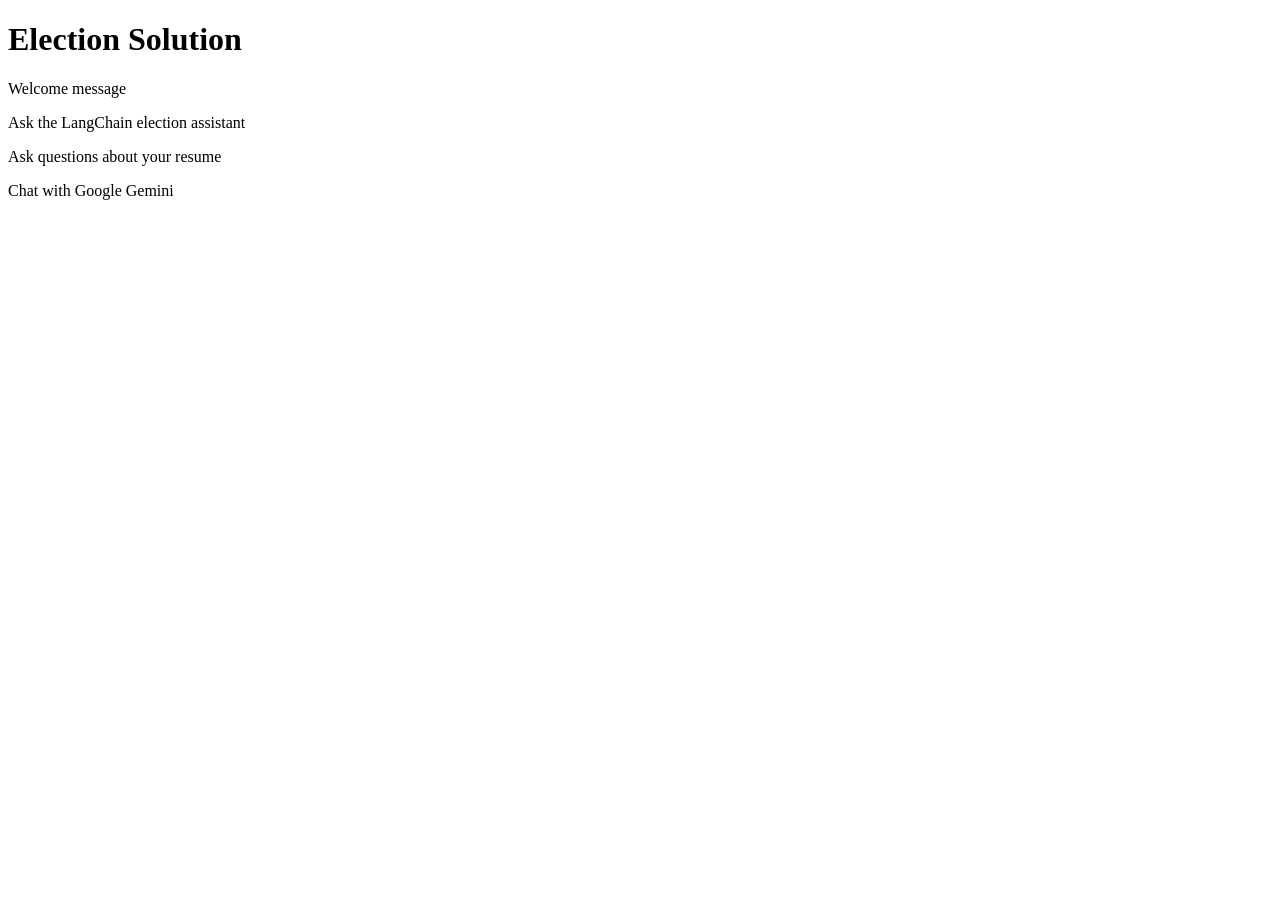
<file: src/main/resources/templates/index.html>
<!DOCTYPE html>
<html xmlns:th="http://www.thymeleaf.org">
<head th:replace="~{layout :: head(${title})}"></head>
<body>
<header th:replace="~{layout :: header}"></header>

<main class="container">
    <h1 th:text="${title}">Election Solution</h1>
    <p th:text="${message}">Welcome message</p>
    <p><a th:href="@{/assistant}">Ask the LangChain election assistant</a></p>
    <p><a th:href="@{/resume}">Ask questions about your resume</a></p>
    <p><a th:href="@{/gemini}">Chat with Google Gemini</a></p>
</main>

<footer th:replace="~{layout :: footer}"></footer>
</body>
</html>
</file>
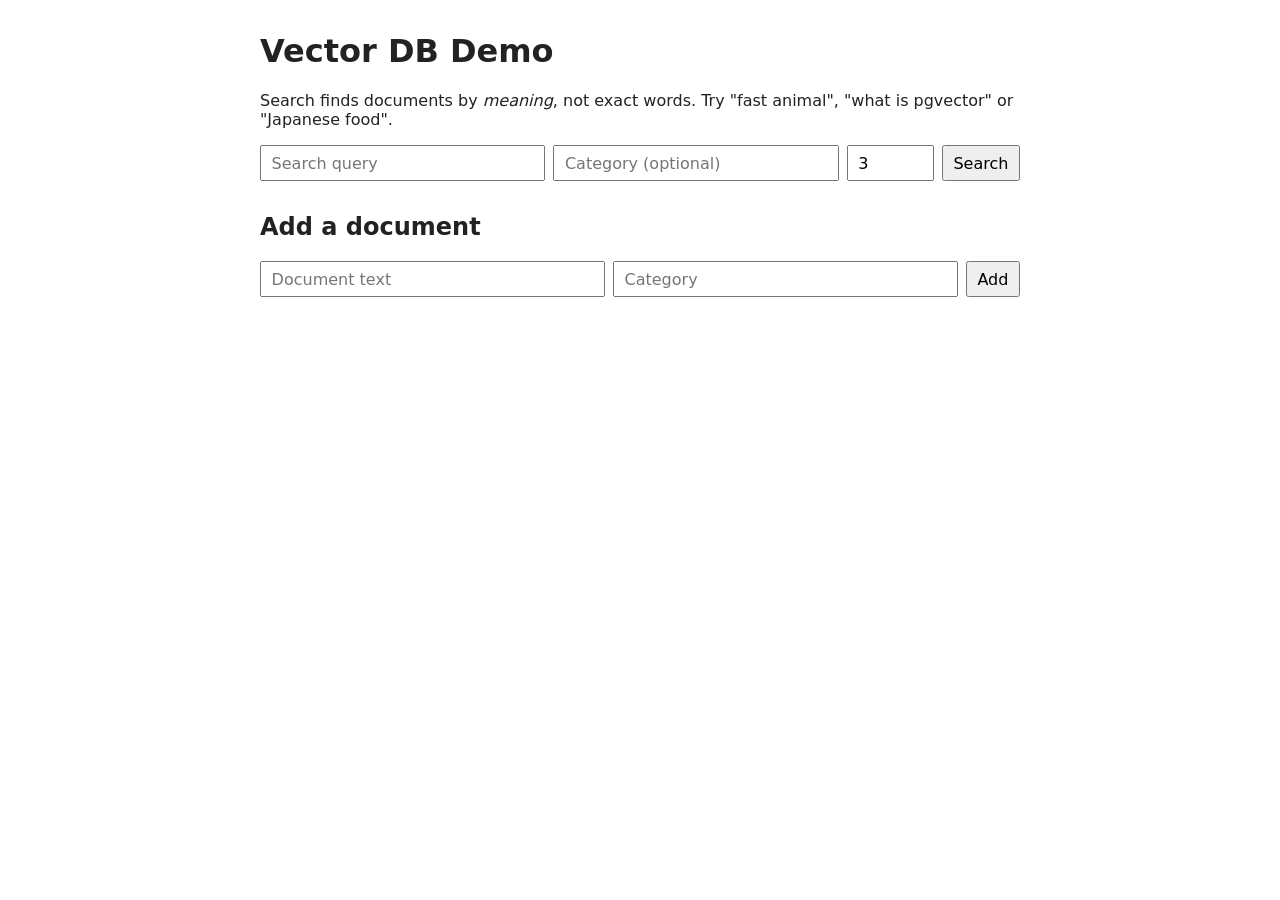
<file: vector-db-demo/src/main/resources/static/index.html>
<!DOCTYPE html>
<html lang="en">
<head>
    <meta charset="UTF-8">
    <meta name="viewport" content="width=device-width, initial-scale=1">
    <title>Vector DB Demo</title>
    <style>
        body { font-family: system-ui, sans-serif; max-width: 760px; margin: 2rem auto; padding: 0 1rem; color: #222; }
        form { display: flex; gap: .5rem; flex-wrap: wrap; margin-bottom: 1rem; }
        input, select, button { font: inherit; padding: .4rem .6rem; }
        input[type=text] { flex: 1; min-width: 200px; }
        .result { border: 1px solid #ddd; border-radius: 6px; padding: .6rem .8rem; margin-bottom: .5rem; }
        .meta { color: #666; font-size: .85rem; }
        h2 { margin-top: 2rem; }
    </style>
</head>
<body>
<h1>Vector DB Demo</h1>
<p>Search finds documents by <em>meaning</em>, not exact words. Try "fast animal", "what is pgvector" or "Japanese food".</p>

<form id="search-form">
    <input type="text" id="q" placeholder="Search query" required>
    <input type="text" id="category" placeholder="Category (optional)" size="12">
    <input type="number" id="k" value="3" min="1" max="50" title="Max results" style="width:4rem">
    <button type="submit">Search</button>
</form>
<div id="results"></div>

<h2>Add a document</h2>
<form id="add-form">
    <input type="text" id="text" placeholder="Document text" required>
    <input type="text" id="new-category" placeholder="Category" size="12">
    <button type="submit">Add</button>
</form>
<div id="add-status" class="meta"></div>

<script>
    const results = document.getElementById('results');

    document.getElementById('search-form').addEventListener('submit', async e => {
        e.preventDefault();
        const params = new URLSearchParams({ q: q.value, k: k.value });
        if (category.value) params.set('category', category.value);
        const res = await fetch('/api/search?' + params);
        const matches = await res.json();
        results.replaceChildren(...(matches.length ? matches.map(m => {
            const div = document.createElement('div');
            div.className = 'result';
            const text = document.createElement('div');
            text.textContent = m.text;
            const meta = document.createElement('div');
            meta.className = 'meta';
            meta.textContent = `score ${m.score.toFixed(3)} · ${m.category ?? 'no category'} · id ${m.id}`;
            div.append(text, meta);
            return div;
        }) : [Object.assign(document.createElement('p'), { textContent: 'No matches.' })]));
    });

    document.getElementById('add-form').addEventListener('submit', async e => {
        e.preventDefault();
        const res = await fetch('/api/documents', {
            method: 'POST',
            headers: { 'Content-Type': 'application/json' },
            body: JSON.stringify({ text: text.value, category: document.getElementById('new-category').value || null })
        });
        const body = await res.json();
        document.getElementById('add-status').textContent = res.ok ? `Added with id ${body.id}` : 'Failed to add document';
        if (res.ok) text.value = '';
    });
</script>
</body>
</html>
</file>
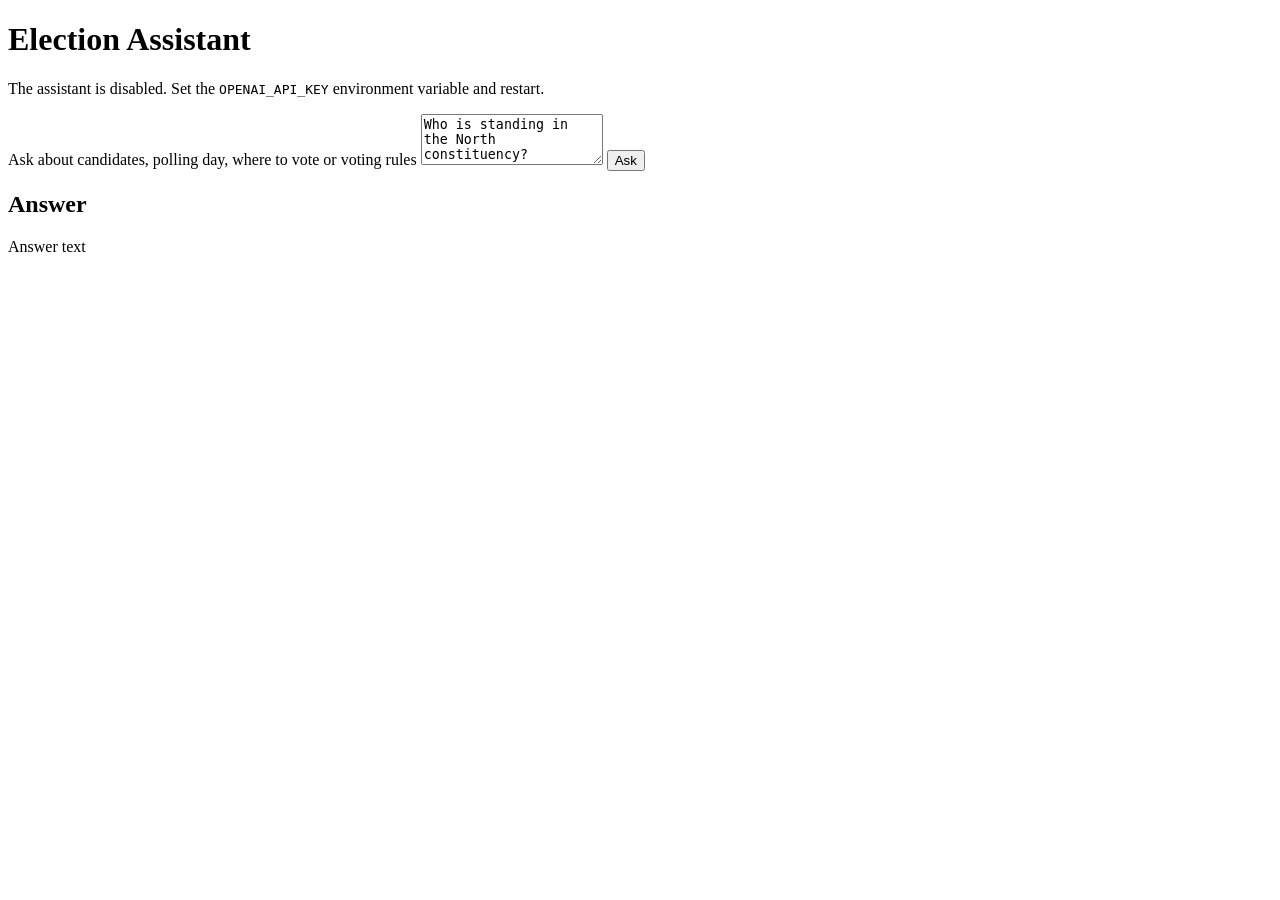
<file: src/main/resources/templates/assistant.html>
<!DOCTYPE html>
<html xmlns:th="http://www.thymeleaf.org">
<head th:replace="~{layout :: head(${title})}"></head>
<body>
<header th:replace="~{layout :: header}"></header>

<main class="container">
    <h1 th:text="${title}">Election Assistant</h1>

    <p th:unless="${enabled}" class="notice">
        The assistant is disabled. Set the <code>OPENAI_API_KEY</code> environment variable and restart.
    </p>

    <form th:if="${enabled}" th:action="@{/assistant}" method="post" class="ask-form">
        <label for="question">Ask about candidates, polling day, where to vote or voting rules</label>
        <textarea id="question" name="question" rows="3" required
                  th:text="${question}">Who is standing in the North constituency?</textarea>
        <button type="submit">Ask</button>
    </form>

    <section th:if="${answer}" class="answer">
        <h2>Answer</h2>
        <p th:text="${answer}">Answer text</p>
    </section>
</main>

<footer th:replace="~{layout :: footer}"></footer>
</body>
</html>
</file>
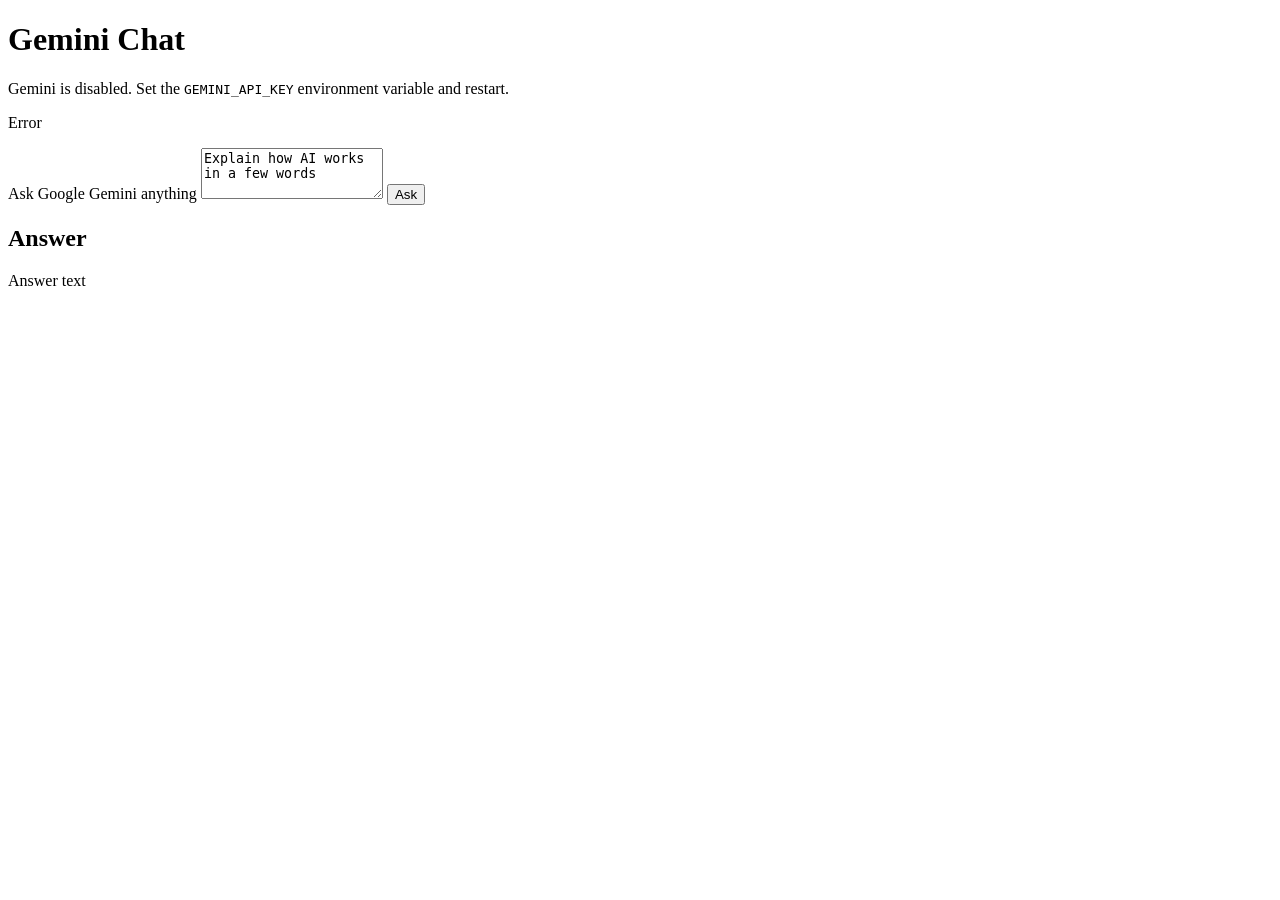
<file: src/main/resources/templates/gemini.html>
<!DOCTYPE html>
<html xmlns:th="http://www.thymeleaf.org">
<head th:replace="~{layout :: head(${title})}"></head>
<body>
<header th:replace="~{layout :: header}"></header>

<main class="container">
    <h1 th:text="${title}">Gemini Chat</h1>

    <p th:unless="${enabled}" class="notice">
        Gemini is disabled. Set the <code>GEMINI_API_KEY</code> environment variable and restart.
    </p>
    <p th:if="${error}" class="notice" th:text="${error}">Error</p>

    <form th:if="${enabled}" th:action="@{/gemini}" method="post" class="ask-form">
        <label for="question">Ask Google Gemini anything</label>
        <textarea id="question" name="question" rows="3" required
                  th:text="${question}">Explain how AI works in a few words</textarea>
        <button type="submit">Ask</button>
    </form>

    <section th:if="${answer}" class="answer">
        <h2>Answer</h2>
        <p th:text="${answer}">Answer text</p>
    </section>
</main>

<footer th:replace="~{layout :: footer}"></footer>
</body>
</html>
</file>
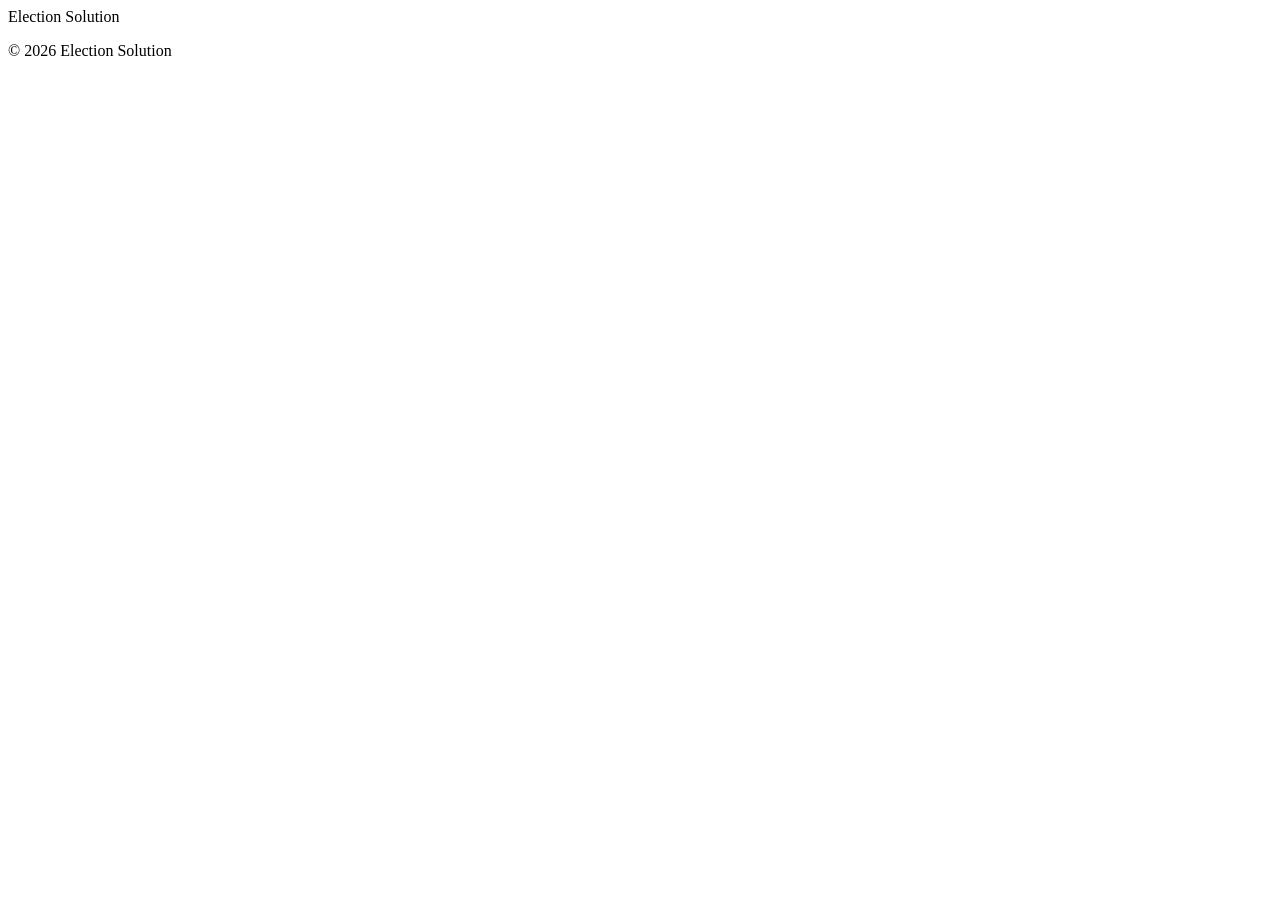
<file: src/main/resources/templates/layout.html>
<!DOCTYPE html>
<html xmlns:th="http://www.thymeleaf.org">
<head th:fragment="head(pageTitle)">
    <meta charset="UTF-8">
    <meta name="viewport" content="width=device-width, initial-scale=1">
    <title th:text="${pageTitle}">Election Solution</title>
    <link rel="stylesheet" th:href="@{/css/styles.css}">
</head>
<body>
<header th:fragment="header" class="site-header">
    <a th:href="@{/}" class="brand">Election Solution</a>
</header>
<footer th:fragment="footer" class="site-footer">
    <p>&copy; <span th:text="${#temporals.year(#temporals.createNow())}">2026</span> Election Solution</p>
</footer>
</body>
</html>
</file>
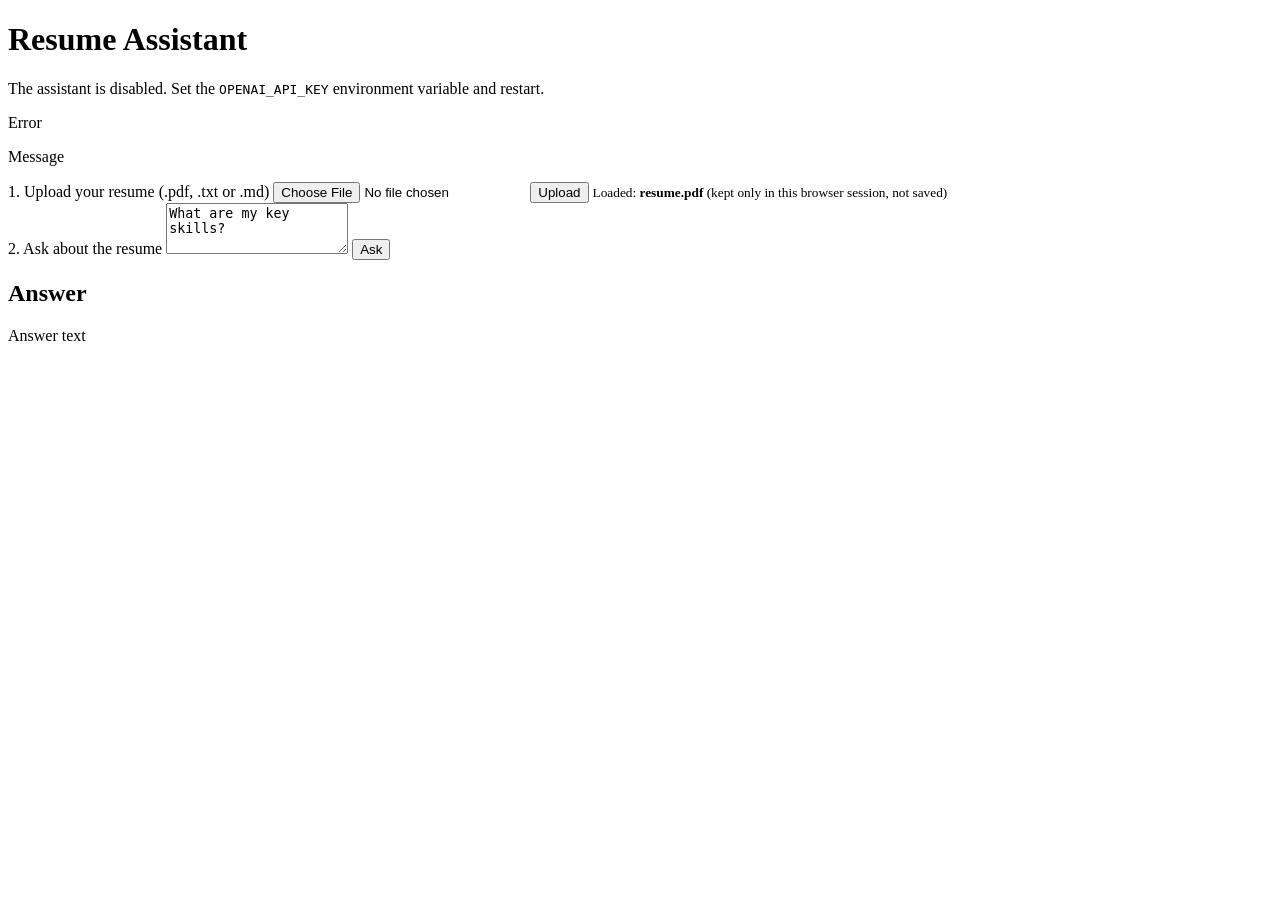
<file: src/main/resources/templates/resume.html>
<!DOCTYPE html>
<html xmlns:th="http://www.thymeleaf.org">
<head th:replace="~{layout :: head(${title})}"></head>
<body>
<header th:replace="~{layout :: header}"></header>

<main class="container">
    <h1 th:text="${title}">Resume Assistant</h1>

    <p th:unless="${enabled}" class="notice">
        The assistant is disabled. Set the <code>OPENAI_API_KEY</code> environment variable and restart.
    </p>
    <p th:if="${error}" class="notice" th:text="${error}">Error</p>
    <p th:if="${message}" th:text="${message}">Message</p>

    <form th:action="@{/resume/upload}" method="post" enctype="multipart/form-data" class="ask-form">
        <label for="file">1. Upload your resume (.pdf, .txt or .md)</label>
        <input id="file" type="file" name="file" accept=".pdf,.txt,.md" required>
        <button type="submit">Upload</button>
        <small th:if="${resumeName}">Loaded: <strong th:text="${resumeName}">resume.pdf</strong>
            (kept only in this browser session, not saved)</small>
    </form>

    <form th:if="${enabled and resumeName != null}" th:action="@{/resume/ask}" method="post" class="ask-form">
        <label for="question">2. Ask about the resume</label>
        <textarea id="question" name="question" rows="3" required
                  th:text="${question}">What are my key skills?</textarea>
        <button type="submit">Ask</button>
    </form>

    <section th:if="${answer}" class="answer">
        <h2>Answer</h2>
        <p th:text="${answer}">Answer text</p>
    </section>
</main>

<footer th:replace="~{layout :: footer}"></footer>
</body>
</html>
</file>
